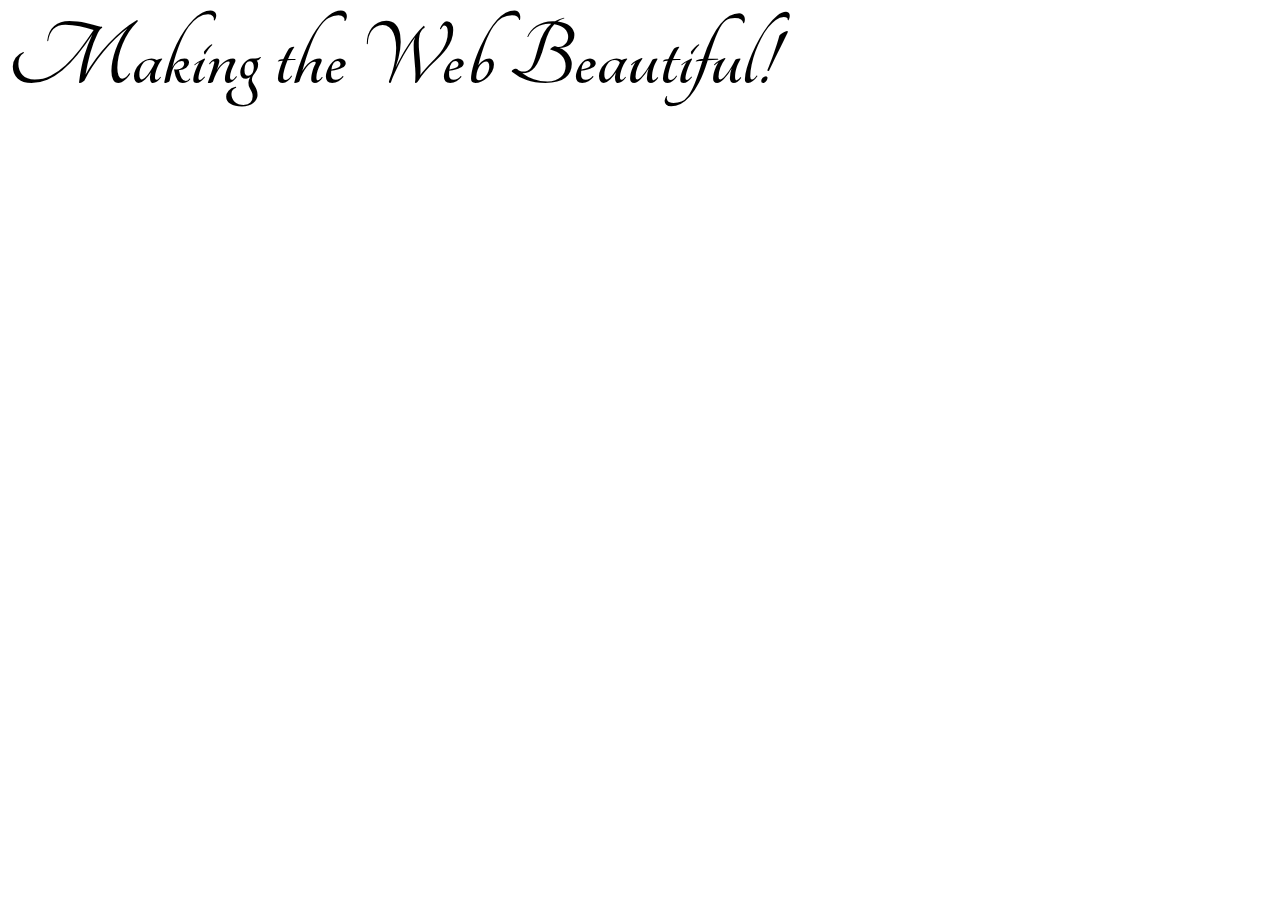
<file: static/index2.html>
<html>
	  <head>
		      <link rel="stylesheet" type="text/css" href="http://fonts.googleapis.com/css?family=Tangerine">
		          <style>
				        body {
						        font-family: 'Tangerine', serif;
							        font-size: 48px;
								      }
								          </style>
									    </head>
									      <body>
										          <h1>Making the Web Beautiful!</h1>
											    </body>
										    </html>
</file>
